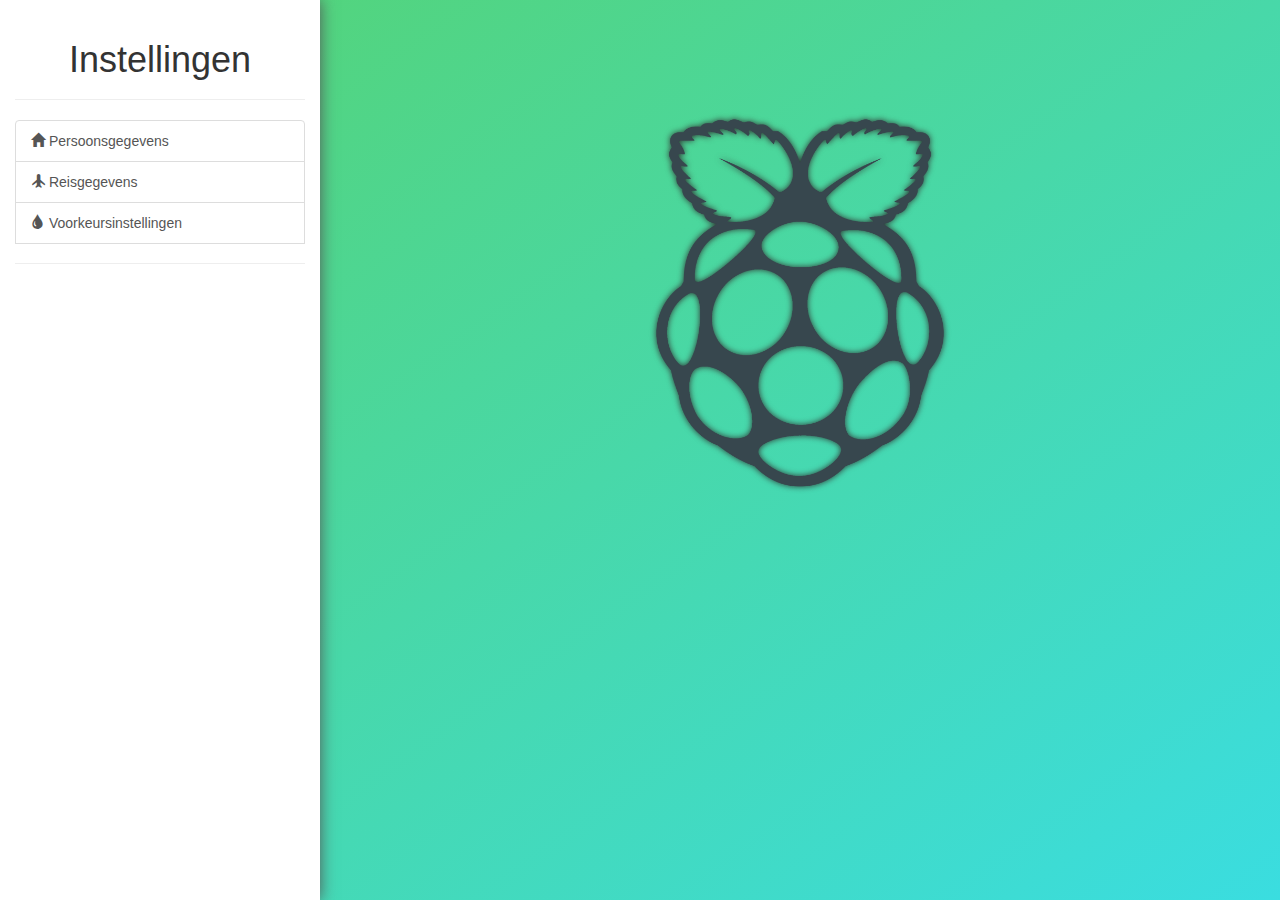
<file: index.html>
<!DOCTYPE html>
<html lang="en">

<head>
	<meta charset="utf-8">
	<meta http-equiv="X-UA-Compatible" content="IE=edge">
	<meta name="viewport" content="width=device-width, initial-scale=1">
	<!-- The above 3 meta tags *must* come first in the head; any other head content must come *after* these tags -->
	<link rel="icon" type="image/png" href="img/favicon.png">
	<title>Instellingen | Wake-Up Smart</title>

	<!-- Latest compiled and minified Bootstrap CSS -->
	<link rel="stylesheet" href="css/bootstrap.min.css">

	<!-- Wake-Up Smart Stylesheet -->
	<link rel="stylesheet" href="css/stylesheet.css">

	<!-- Wake-Up javascript -->
	<script src="js/main.js" charset="utf-8"></script>

	<!-- HTML5 shim and Respond.js for IE8 support of HTML5 elements and media queries -->
	<!-- WARNING: Respond.js doesn't work if you view the page via file:// -->
	<!--[if lt IE 9]>
      <script src="https://oss.maxcdn.com/html5shiv/3.7.3/html5shiv.min.js"></script>
      <script src="https://oss.maxcdn.com/respond/1.4.2/respond.min.js"></script>
    <![endif]-->
</head>

<body>
	<div class="container-fluid">
		<div class="row">
			<!-- Side bar -->
			<div class="col-xs-3 side-bar">
				<!-- Side bar header -->
				<div class="page-header">
					<h1>Instellingen</h1>
				</div>

				<!-- Side bar items -->
				<div class="list-group">

					<button type="button" class="list-group-item" data-toggle="modal" data-target="#cat1">
						<span class="glyphicon glyphicon-home" aria-hidden="true"></span> Persoonsgegevens
					</button>

					<button type="button" class="list-group-item" data-toggle="modal" data-target="#cat2">
						<span class="glyphicon glyphicon-plane" aria-hidden="true"></span>
						Reisgegevens
					</button>

					<button type="button" class="list-group-item" data-toggle="modal" data-target="#cat3">
						<span class="glyphicon glyphicon-tint" aria-hidden="true"></span>
						Voorkeursinstellingen
					</button>

					<hr>

				</div><!-- .list-group -->
			</div><!-- .side-bar -->

			<!-- Page -->
			<div class="col-xs-9 page-content">

				<div class="page-img col-xs-12">
					<img class="col-xs-6 col-xs-offset-3" src="img/logo-nofill.png">
				</div><!-- .col-xs-10 -->

				<!-- Modal -->
				<div id="cat1" class="modal fade" role="dialog">
					<div class="modal-dialog">

						<!-- Modal content-->
						<div class="modal-content">

							<div class="modal-header">
								<button type="button" class="close" data-dismiss="modal">&times;</button>
								<h4 class="modal-title">
									<span class="glyphicon glyphicon-home" aria-hidden="true"></span>
									Persoonsgegevens
								</h4>
							</div>

							<div class="modal-body container-fluid">
								<form>

									<div class="row">
										<div class="form-group col-md-6">
											<label for="firstname">Voornaam</label>
											<input type="text" class="form-control" id="firstname" placeholder="Voornaam">
										</div>

										<div class="form-group col-md-6">
											<label for="lastname">Achternaam</label>
											<input type="text" class="form-control" id="lastname" placeholder="Achternaam">
										</div>
									</div>

									<hr>

									<div class="row">
										<label class="col-xs-12">Geslacht</label>
										<div class="radio col-xs-12">
											<label>
												<input type="radio" name="gender" id="genderM" value="male">
												Man
											</label>
										</div>

										<div class="radio col-xs-12">
											<label>
												<input type="radio" name="gender" id="genderF" value="female">
												Vrouw
											</label>
										</div>

										<div class="radio col-xs-12">
											<label>
												<input type="radio" name="gender" id="genderO" value="other">
												Anders
											</label>
										</div>
									</div>

									<hr>

									<div class="row">
										<div class="form-group col-md-8">
											<label for="straat">Straat</label>
											<input type="text" class="form-control" id="straat" placeholder="Straat">
										</div>

										<div class="form-group col-md-4">
											<label for="huisnummer">Huisnummer</label>
											<input type="text" class="form-control" id="huisnummer" placeholder="Huisnummer">
										</div>

										<div class="form-group col-md-6">
											<label for="postcode">Postcode</label>
											<input type="text" class="form-control" id="postcode" placeholder="Postcode">
										</div>

										<div class="form-group col-md-6">
											<label for="woonplaats">Woonplaats</label>
											<input type="text" class="form-control" id="woonplaats" placeholder="Woonplaats">
										</div>
									</div>

									<hr>

									<div class="row">
										<div class="form-group col-md-6">
											<label for="klas">Klascode</label>
											<input type="text" class="form-control" id="klas" placeholder="Klas">
										</div>

										<div class="alert alert-danger form-warning col-md-5" role="alert">
											<span class="glyphicon glyphicon-exclamation-sign" aria-hidden="true"></span>
											<span class="sr-only">Waarschuwing:</span>
											De klascode is hoofdletter gevoelig!
										</div>
									</div>

								</form>
							</div>

							<div class="modal-footer">
								<button type="button" class="btn btn-success" onclick="updateSettings()">Opslaan</button>
								<button type="button" class="btn btn-default" data-dismiss="modal" onclick="getSettings()">Annuleren</button>
							</div>

						</div><!-- .modal-content -->

					</div><!-- .modal-dialog -->
				</div><!-- #cat1 -->

				<div id="cat2" class="modal fade" role="dialog">
					<div class="modal-dialog">

						<!-- Modal content-->
						<div class="modal-content">

							<div class="modal-header">
								<button type="button" class="close" data-dismiss="modal">&times;</button>
								<h4 class="modal-title">
									<span class="glyphicon glyphicon-plane" aria-hidden="true"></span>
									Reisgegevens
								</h4>
							</div>

							<div class="modal-body">
								<form method="get">

									<label class="radioChoice">Vervoersmiddel(len)
										<div class="radio choiceElse">
											<label>
												<input type="radio" name="vehicle" id="lopend" value="walking">
												Lopend
											</label>
										</div>

										<div class="radio choiceElse">
											<label>
												<input type="radio" name="vehicle" id="fiets" value="bike">
												Fiets
											</label>
										</div>

										<div class="radio choiceElse">
											<label>
												<input type="radio" name="vehicle" id="auto" value="car">
												Auto
											</label>
										</div>

										<div class="radio choiceOV">
											<label>
												<input type="radio" name="vehicle" id="ov" value="ov">
												OV
											</label>
										</div>
									</label>

									<label class="checkbox-ov">OV opties
										<div class="checkbox">
											<label>
												<input type="checkbox" id="bus" value="bus" aria-label="bus" disabled>
												Bus
											</label>
										</div>

										<div class="checkbox">
											<label>
												<input type="checkbox" id="trein" value="train" aria-label="trein" disabled>
												Trein
											</label>
										</div>

										<div class="checkbox">
											<label>
												<input type="checkbox" id="tram" value="tram" aria-label="tram" disabled>
												Tram
											</label>
										</div>

										<div class="checkbox">
											<label>
												<input type="checkbox" id="metro" value="subway" aria-label="metro" disabled>
												Metro
											</label>
										</div>

										<div class="checkbox">
											<label>
												<input type="checkbox" id="veerboot" value="ferry" aria-label="veerboot" disabled>
												Veerboot
											</label>
										</div>
									</label>

								</form>
							</div>

							<div class="modal-footer">
								<button type="button" class="btn btn-success" onclick="updateSettings()">Opslaan</button>
								<button type="button" class="btn btn-default" data-dismiss="modal" onclick="getSettings()">Annuleren</button>
							</div>

						</div><!-- .modal-content -->

					</div><!-- .modal-dialog -->
				</div><!-- #cat2 -->

				<div id="cat3" class="modal fade" role="dialog">
					<div class="modal-dialog">

						<!-- Modal content-->
						<div class="modal-content">

							<div class="modal-header">
								<button type="button" class="close" data-dismiss="modal">&times;</button>
								<h4 class="modal-title">
									<span class="glyphicon glyphicon-tint" aria-hidden="true"></span>
									Voorkeursinstellingen
								</h4>
							</div>

							<div class="modal-body container-fluid">
								<form>

									<div class="row">
										<div class="form-group col-md-6">
											<label for="uurkleur">Uurkleur</label>
											<input type="color" class="form-control" id="uurkleur" value="#ffffff">
										</div>

										<div class="form-group col-md-6">
											<label for="minuutkleur">Minuutkleur</label>
											<input type="color" class="form-control" id="minuutkleur" value="#ff0000">
										</div>
									</div>

									<div class="row">
										<div class="form-group col-md-5">
											<label for="alarmvolume">Alarmvolume <output id="showVolume"></output></label>
											<input type="range" class="form-control" id="alarmvolume" max="100" min="0" value="50" oninput="showVolume.value = alarmvolume.value">
										</div>

										<!-- Test alarm button -->
										<div class="form-group col-md-1 alarm-test">
											<label for="alarmTest">Test</label>
											<button type="button" class="btn btn-success" id="alarmTest" onclick="">
												<span class="glyphicon glyphicon-bell" aria-hidden="true"></span>
											</button>
										</div>

										<div class="form-group col-md-6">
											<label for="extrawektijd">Extra wektijd</label>
											<div class="input-group">
												<input type="number" class="form-control" id="extrawektijd">
												<div class="input-group-addon">minuten</div>
											</div>
										</div>
									</div>

								</form>
							</div>

							<div class="modal-footer">
								<button type="button" class="btn btn-success" onclick="updateSettings()">Opslaan</button>
								<button type="button" class="btn btn-default" data-dismiss="modal" onclick="getSettings()">Annuleren</button>
							</div>

						</div><!-- .modal-content -->

					</div><!-- .modal-dialog -->
				</div><!-- #cat3 -->

			</div><!-- .page -->
		</div><!-- .row -->
	</div><!-- .container-fluid -->


	<!-- jQuery (necessary for Bootstrap's JavaScript plugins) -->
	<script src="https://ajax.googleapis.com/ajax/libs/jquery/1.12.4/jquery.min.js"></script>
	<!-- Include all compiled plugins (below), or include individual files as needed -->
	<!-- Latest compiled and minified JavaScript -->
	<script src="js/bootstrap.js"></script>

	<script>
		$(document).ready(function() {

			//Change the background-color of the color-picker
			$("#uurkleur, #minuutkleur").change(function() {
				var clr = $(this).val();
				$(this).css("background-color", clr);
			});

			// Listen to OV option radio button - enable OV choices when selected
			$('.radioChoice>.choiceOV input[type=radio]').click(function() {
				if ($(this).is(':checked')) {
					$('#bus, #trein, #tram, #metro, #veerboot').prop('disabled', false);
				}
			});

			// Listen to all other radio buttons - disable OV choices again when selected
			$('.radioChoice>.choiceElse input[type=radio]').click(function() {
				if ($(this).is(':checked')) {
					$('#bus, #trein, #tram, #metro, #veerboot').prop('disabled', true);
				}
			});

			// HTTP request for test alarm
			$('.alarm-test>button').click(function() {
				$.ajax(window.location.origin + '/api/testAlarm.py', {
					type: 'GET'
				})
			});

		});

	</script>
</body>

</html>
</file>
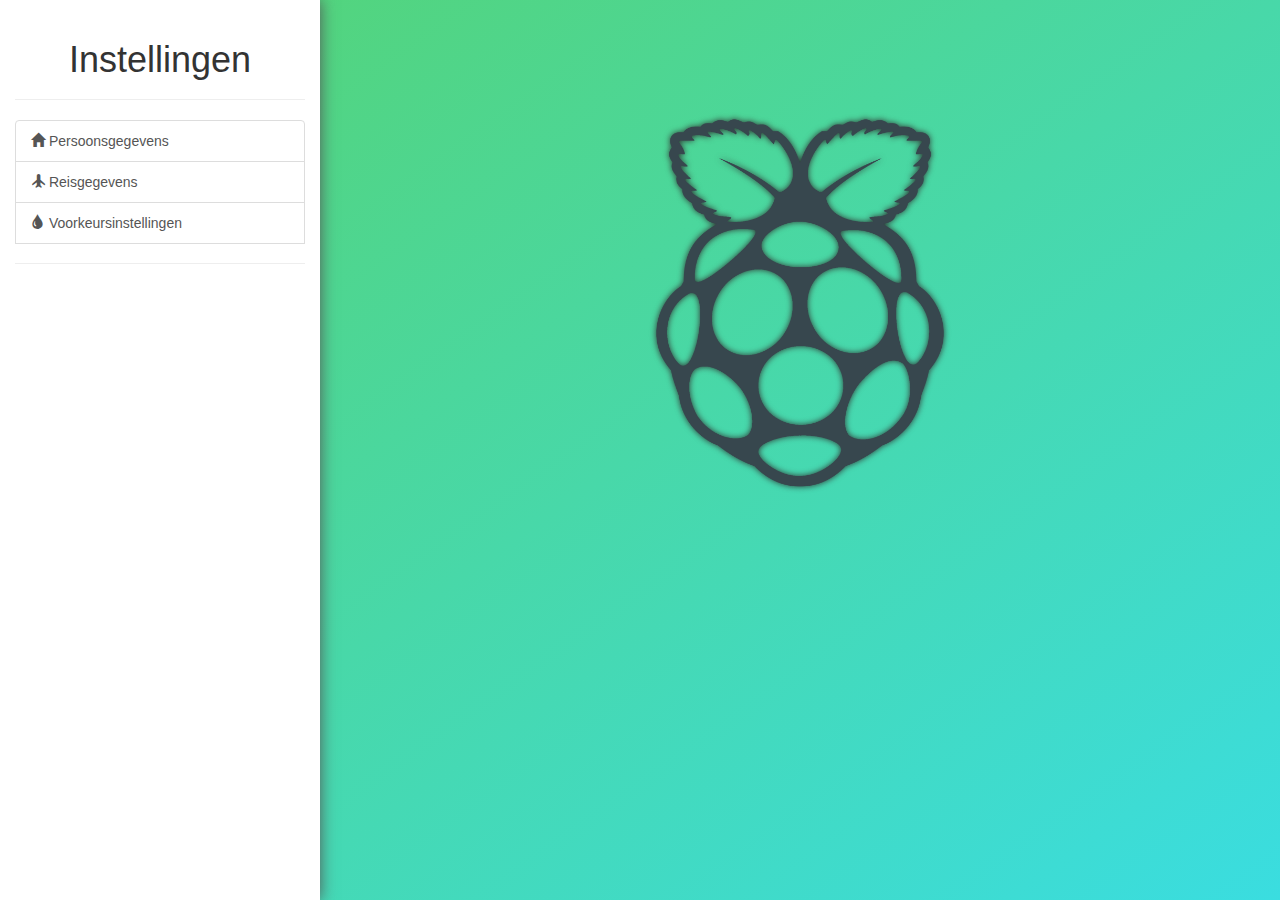
<file: www/index.html>
<!DOCTYPE html>
<html lang="en">

<head>
	<meta charset="utf-8">
	<meta http-equiv="X-UA-Compatible" content="IE=edge">
	<meta name="viewport" content="width=device-width, initial-scale=1">
	<!-- The above 3 meta tags *must* come first in the head; any other head content must come *after* these tags -->
	<link rel="icon" type="image/png" href="img/favicon.png">
	<title>Instellingen | Wake-Up Smart</title>

	<!-- Latest compiled and minified Bootstrap CSS -->
	<link rel="stylesheet" href="css/bootstrap.min.css">

	<!-- Wake-Up Smart Stylesheet -->
	<link rel="stylesheet" href="css/stylesheet.css">

	<!-- Wake-Up javascript -->
	<script src="js/main.js" charset="utf-8"></script>

	<!-- HTML5 shim and Respond.js for IE8 support of HTML5 elements and media queries -->
	<!-- WARNING: Respond.js doesn't work if you view the page via file:// -->
	<!--[if lt IE 9]>
      <script src="https://oss.maxcdn.com/html5shiv/3.7.3/html5shiv.min.js"></script>
      <script src="https://oss.maxcdn.com/respond/1.4.2/respond.min.js"></script>
    <![endif]-->
</head>

<body>
	<div class="container-fluid">
		<div class="row">
			<!-- Side bar -->
			<div class="col-xs-3 side-bar">
				<!-- Side bar header -->
				<div class="page-header">
					<h1>Instellingen</h1>
				</div>

				<!-- Side bar items -->
				<div class="list-group">

					<button type="button" class="list-group-item" data-toggle="modal" data-target="#cat1">
						<span class="glyphicon glyphicon-home" aria-hidden="true"></span> Persoonsgegevens
					</button>

					<button type="button" class="list-group-item" data-toggle="modal" data-target="#cat2">
						<span class="glyphicon glyphicon-plane" aria-hidden="true"></span>
						Reisgegevens
					</button>

					<button type="button" class="list-group-item" data-toggle="modal" data-target="#cat3">
						<span class="glyphicon glyphicon-tint" aria-hidden="true"></span>
						Voorkeursinstellingen
					</button>

					<hr>

				</div><!-- .list-group -->
			</div><!-- .side-bar -->

			<!-- Page -->
			<div class="col-xs-9 page-content">

				<div class="page-img col-xs-12">
					<img class="col-xs-6 col-xs-offset-3" src="img/logo-nofill.png">
				</div><!-- .col-xs-10 -->

				<!-- Modal -->
				<div id="cat1" class="modal fade" role="dialog">
					<div class="modal-dialog">

						<!-- Modal content-->
						<div class="modal-content">

							<div class="modal-header">
								<button type="button" class="close" data-dismiss="modal">&times;</button>
								<h4 class="modal-title">
									<span class="glyphicon glyphicon-home" aria-hidden="true"></span>
									Persoonsgegevens
								</h4>
							</div>

							<div class="modal-body container-fluid">
								<form>

									<div class="row">
										<div class="form-group col-md-6">
											<label for="firstname">Voornaam</label>
											<input type="text" class="form-control" id="firstname" placeholder="Voornaam">
										</div>

										<div class="form-group col-md-6">
											<label for="lastname">Achternaam</label>
											<input type="text" class="form-control" id="lastname" placeholder="Achternaam">
										</div>
									</div>

									<hr>

									<div class="row">
										<label class="col-xs-12">Geslacht</label>
										<div class="radio col-xs-12">
											<label>
												<input type="radio" name="gender" id="genderM" value="male">
												Man
											</label>
										</div>

										<div class="radio col-xs-12">
											<label>
												<input type="radio" name="gender" id="genderF" value="female">
												Vrouw
											</label>
										</div>

										<div class="radio col-xs-12">
											<label>
												<input type="radio" name="gender" id="genderO" value="other">
												Anders
											</label>
										</div>
									</div>

									<hr>

									<div class="row">
										<div class="form-group col-md-8">
											<label for="straat">Straat</label>
											<input type="text" class="form-control" id="straat" placeholder="Straat">
										</div>

										<div class="form-group col-md-4">
											<label for="huisnummer">Huisnummer</label>
											<input type="text" class="form-control" id="huisnummer" placeholder="Huisnummer">
										</div>

										<div class="form-group col-md-6">
											<label for="postcode">Postcode</label>
											<input type="text" class="form-control" id="postcode" placeholder="Postcode">
										</div>

										<div class="form-group col-md-6">
											<label for="woonplaats">Woonplaats</label>
											<input type="text" class="form-control" id="woonplaats" placeholder="Woonplaats">
										</div>
									</div>

									<hr>

									<div class="row">
										<div class="form-group col-md-6">
											<label for="klas">Klascode</label>
											<input type="text" class="form-control" id="klas" placeholder="Klas">
										</div>

										<div class="alert alert-danger form-warning col-md-5" role="alert">
											<span class="glyphicon glyphicon-exclamation-sign" aria-hidden="true"></span>
											<span class="sr-only">Waarschuwing:</span>
											De klascode is hoofdletter gevoelig!
										</div>
									</div>

								</form>
							</div>

							<div class="modal-footer">
								<button type="button" class="btn btn-success" onclick="updateSettings()">Opslaan</button>
								<button type="button" class="btn btn-default" data-dismiss="modal" onclick="getSettings()">Annuleren</button>
							</div>

						</div><!-- .modal-content -->

					</div><!-- .modal-dialog -->
				</div><!-- #cat1 -->

				<div id="cat2" class="modal fade" role="dialog">
					<div class="modal-dialog">

						<!-- Modal content-->
						<div class="modal-content">

							<div class="modal-header">
								<button type="button" class="close" data-dismiss="modal">&times;</button>
								<h4 class="modal-title">
									<span class="glyphicon glyphicon-plane" aria-hidden="true"></span>
									Reisgegevens
								</h4>
							</div>

							<div class="modal-body">
								<form method="get">

									<label class="radioChoice">Vervoersmiddel(len)
										<div class="radio choiceElse">
											<label>
												<input type="radio" name="vehicle" id="lopend" value="walking">
												Lopend
											</label>
										</div>

										<div class="radio choiceElse">
											<label>
												<input type="radio" name="vehicle" id="fiets" value="bike">
												Fiets
											</label>
										</div>

										<div class="radio choiceElse">
											<label>
												<input type="radio" name="vehicle" id="auto" value="car">
												Auto
											</label>
										</div>

										<div class="radio choiceOV">
											<label>
												<input type="radio" name="vehicle" id="ov" value="ov">
												OV
											</label>
										</div>
									</label>

									<label class="checkbox-ov">OV opties
										<div class="checkbox">
											<label>
												<input type="checkbox" id="bus" value="bus" aria-label="bus" disabled>
												Bus
											</label>
										</div>

										<div class="checkbox">
											<label>
												<input type="checkbox" id="trein" value="train" aria-label="trein" disabled>
												Trein
											</label>
										</div>

										<div class="checkbox">
											<label>
												<input type="checkbox" id="tram" value="tram" aria-label="tram" disabled>
												Tram
											</label>
										</div>

										<div class="checkbox">
											<label>
												<input type="checkbox" id="metro" value="subway" aria-label="metro" disabled>
												Metro
											</label>
										</div>

										<div class="checkbox">
											<label>
												<input type="checkbox" id="veerboot" value="ferry" aria-label="veerboot" disabled>
												Veerboot
											</label>
										</div>
									</label>

								</form>
							</div>

							<div class="modal-footer">
								<button type="button" class="btn btn-success" onclick="updateSettings()">Opslaan</button>
								<button type="button" class="btn btn-default" data-dismiss="modal" onclick="getSettings()">Annuleren</button>
							</div>

						</div><!-- .modal-content -->

					</div><!-- .modal-dialog -->
				</div><!-- #cat2 -->

				<div id="cat3" class="modal fade" role="dialog">
					<div class="modal-dialog">

						<!-- Modal content-->
						<div class="modal-content">

							<div class="modal-header">
								<button type="button" class="close" data-dismiss="modal">&times;</button>
								<h4 class="modal-title">
									<span class="glyphicon glyphicon-tint" aria-hidden="true"></span>
									Voorkeursinstellingen
								</h4>
							</div>

							<div class="modal-body container-fluid">
								<form>

									<div class="row">
										<div class="form-group col-md-6">
											<label for="uurkleur">Uurkleur</label>
											<input type="color" class="form-control" id="uurkleur" value="#ffffff">
										</div>

										<div class="form-group col-md-6">
											<label for="minuutkleur">Minuutkleur</label>
											<input type="color" class="form-control" id="minuutkleur" value="#ff0000">
										</div>
									</div>

									<div class="row">
										<div class="form-group col-md-6">
											<label for="alarmvolume">Alarmvolume <output id="showVolume">50</output></label>
											<input type="range" class="form-control" id="alarmvolume" max="100" min="0" value="50" oninput="showVolume.value = alarmvolume.value">
										</div>

										<div class="form-group col-md-6">
											<label for="extrawektijd">Extra wektijd</label>
											<div class="input-group">
												<input type="number" class="form-control" id="extrawektijd">
												<div class="input-group-addon">minuten</div>
											</div>
										</div>
									</div>

								</form>
							</div>

							<div class="modal-footer">
								<button type="button" class="btn btn-success" onclick="updateSettings()">Opslaan</button>
								<button type="button" class="btn btn-default" data-dismiss="modal" onclick="getSettings()">Annuleren</button>
							</div>

						</div><!-- .modal-content -->

					</div><!-- .modal-dialog -->
				</div><!-- #cat3 -->

			</div><!-- .page -->
		</div><!-- .row -->
	</div><!-- .container-fluid -->


	<!-- jQuery (necessary for Bootstrap's JavaScript plugins) -->
	<script src="https://ajax.googleapis.com/ajax/libs/jquery/1.12.4/jquery.min.js"></script>
	<!-- Include all compiled plugins (below), or include individual files as needed -->
	<!-- Latest compiled and minified JavaScript -->
	<script src="js/bootstrap.js"></script>

	<script>
		$(document).ready(function() {

			//Change the background-color of the color-picker
			$("#uurkleur, #minuutkleur").change(function() {
				var clr = $(this).val();
				$(this).css("background-color", clr);
			});

			// Listen to OV option radio button - enable OV choices when selected
			$('.radioChoice>.choiceOV input[type=radio]').click(function() {
				if ($(this).is(':checked')) {
					$('#bus, #trein, #tram, #metro, #veerboot').prop('disabled', false);
				}
			});

			// Listen to all other radio buttons - disable OV choices again when selected
			$('.radioChoice>.choiceElse input[type=radio]').click(function() {
				if ($(this).is(':checked')) {
					$('#bus, #trein, #tram, #metro, #veerboot').prop('disabled', true);
				}
			});

		});

	</script>
</body>

</html>
</file>
<file: css/stylesheet.css>
body {
	background-image: linear-gradient(to bottom right, #56D371, #3ADDE0);
}

/* Left panel with all settings categories */
.side-bar {
	height: 100vh;
	background-color: #fff;
	box-shadow: 0 0 15px #555;
}

.side-bar div h1 {
	text-align: center;
}

/* Page content */
.page-img {
	margin-top: 10%;
}

.page-img > img {
	filter: drop-shadow(0 0 3px #303030);
}

/* Success button */
.btn-success {
	background-color: #3D9970;
	border-color: #317758;
}

.btn-success:hover {
	background-color: #368b66;
	border-color: #317758;
}

.btn-success:active,
.btn-success:focus,
.btn-success:active:focus {
	background-color: #398965;
	border-color: #317758;
}

/* Display form warning in correct position */
.form-warning {
	margin-top: 20px;
	text-align: center;
}

/* Keep choice groups under each other */
.radioChoice {
	display: inline;
}

/* Move OV checkboxes a bit to the right for better lay-out */
.checkbox-ov {
	margin-left: 15px;
}

/* Volume output */
#showVolume {
	display: inline;
}

/* Test alarm button */
.alarm-test > label,
.alarm-test > button {
	margin-left: -15px;
}
</file>
<file: www/css/stylesheet.css>
body {
	background-image: linear-gradient(to bottom right, #56D371, #3ADDE0);
}

/* Left panel with all settings categories */
.side-bar {
	height: 100vh;
	background-color: #fff;
	box-shadow: 0 0 15px #555;
}

.side-bar div h1 {
	text-align: center;
}

/* Page content */
.page-img {
	margin-top: 10%;
}

.page-img > img {
	filter: drop-shadow(0 0 3px #303030);
}

/* Success button */
.btn-success {
	background-color: #3D9970;
	border-color: #317758;
}

.btn-success:hover {
	background-color: #368b66;
	border-color: #317758;
}

.btn-success:active,
.btn-success:focus,
.btn-success:active:focus {
	background-color: #398965;
	border-color: #317758;
}

/* Display form warning in correct position */
.form-warning {
	margin-top: 20px;
	text-align: center;
}

/* Keep choice groups under each other */
.radioChoice {
	display: inline;
}

/* Move OV checkboxes a bit to the right for better lay-out */
.checkbox-ov {
	margin-left: 15px;
}

/* Give color picker default back-ground color */
#uurkleur {
	background-color: #ffffff;
}

#minuutkleur {
	background-color: #ff0000;
}

/* volume output */
#showVolume {
	display: inline;
}
</file>
